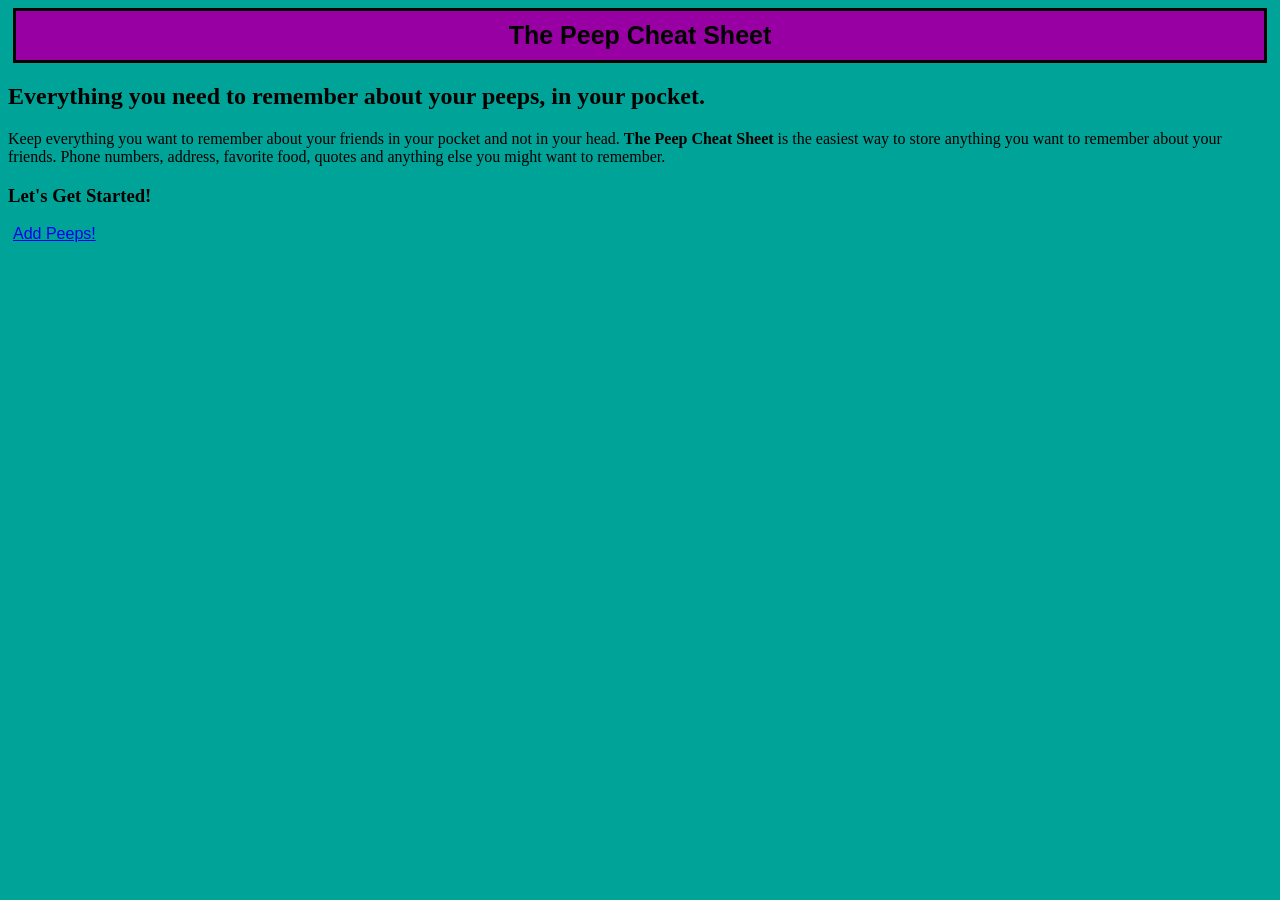
<file: index.html>
<!doctype html>
<!--Andisheh Bassiri
	VFW Project 1
	1302
-->
<html>
	<head>
			<meta charset="utf-8" />
			<meta keywords="Peep, Friends, Contacts, Cheat Sheet" />
			<meta description="Peep Cheat Sheet, Contacts and more" />
			<meta name="robots" content="index, follow" />
			<meta name="viewport" content="user-scalable=no, width=device-width" />
			<link rel="stylesheet" type="text/css" href="styles.css">
			<title>The Peep Cheat Sheet</title>
	</head>
	<body>
		<headergroup>
			<h1>The Peep Cheat Sheet</h1>
			<h2>Everything you need to remember about your peeps, in your pocket.</h2>
		</headergroup>
		<p>
			Keep everything you want to remember about your friends in your pocket and not in your head.  <strong> The Peep Cheat Sheet </strong> is the easiest way to store anything you want to remember about your friends.  Phone numbers, address, favorite food, quotes and anything else you might want to remember.
		</p>
		<h3>Let's Get Started!</h3>
		<a title="Add Peeps" href="addItem.html">Add Peeps!</a>

	</body>

</html>
</file>
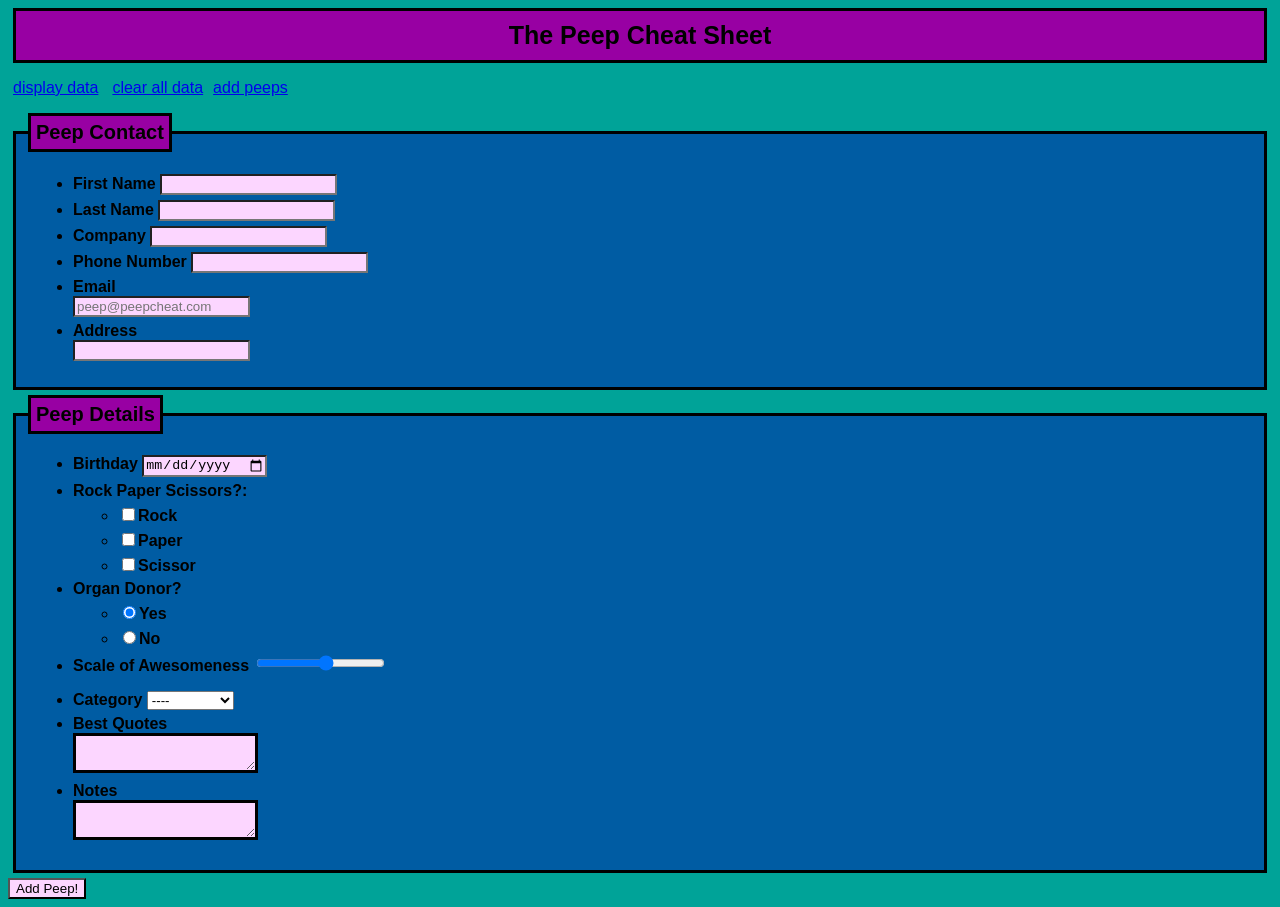
<file: addItem.html>
<!doctype html>
<!--Andisheh Bassiri
	VFW Project 3
	Feb 8th 2013
-->

<html>
	<head>
			<meta charset="utf-8" />
			<meta keywords="Peep, Friends, Contacts, Cheat Sheet" />
			<meta description="Peep Cheat Sheet, Contacts and more" />
			<meta name="robots" content="index, follow" />
			<meta name="viewport" content="user-scalable=no, width=device-width" />
			<link rel="stylesheet" type="text/css" href="styles.css">

			<title>The Peep Cheat Sheet</title>

	</head>
	<body>
		<h1 >The Peep Cheat Sheet</h1>
		<p>
		<a href="#" id="displayData">display data</a>  <a href="#" id="cleardata">clear all data</a><a href="#" id=mopeeps>add peeps</a>
		</p>

		<div>
			<form action="#" method="post" >
				<fieldset >
					<legend>Peep Contact</legend>
						<ul id="errors"s></ul>
						<ul>
							<li><label for="fname">First Name </label><input type="text" id="fname"/></li>
							<li><label for="lname">Last Name </label><input type="text" id="lname"/></li>
							<li><label for="company">Company </label><input type="text" id="company"/></li>
							<li><label for="pnum">Phone Number </label><input type="text" id="pnum"/></li>
							<li><label for="email">Email </label><br><input type="text" placeholder="peep@peepcheat.com" id="email"/></li>
							<li><label for="addy">Address </label><br><input type="text" id="addy"/></li>	
						</ul>		
				</fieldset>	
				<fieldset>
					<legend>Peep Details</legend>
						<ul>
							<li><label for="bday">Birthday </label><input type="date" id="bday"/></li>
							<li>Rock Paper Scissors?:
								<ul>
									<li><input type="checkbox" value="Rock" id="rock" /><label for="rock">Rock</label></li>
									<li><input type="checkbox" value="Paper" id="paper" /><label for="paper">Paper</label></li>
									<li><input type="checkbox" value="Scissor" id="scissor" /><label for="scissor">Scissor</label></li>
								</ul>
							</li>
							<li>Organ Donor?
								<ul>
									<li><input type="radio" checked value="Yes" id="yes" name="donor" /><label for="yes">Yes</label></li>
									<li><input type="radio" value="No" id="no" name="donor" /><label for="no">No</label></li>
								</ul>
							</li>
							<li><label for="soa">Scale of Awesomeness </label><input type="range" name="soa" id="soa" min="1" max="10"><p id="soanum"></p></li>
							<li><label for="cat">Category </label>
								<select id="cat">
								</select>
							</li>
							<li><label for="quotes">Best Quotes </label><br><textarea id="quotes"></textarea></li>
							<li><label for="notes">Notes </label><br><textarea id="notes"></textarea></li>
						</ul>
				</fieldset>
				<input type="button" id="addPeep" value="Add Peep!"/>
			</form>
		</div>
		<script type="text/javascript" src="json.js"></script>	
		<script type="text/javascript" src="main.js"></script>
	</body>

</html>
</file>
<file: styles.css>
h1{
	font-family: sans-serif;
	font-size: 25px;
	text-align: center;
	padding: 10px;
	border: solid black;
	background: #9800A3;
	margin: 5px;
	
}

body{
	background: #00A398

}

fieldset{
	background: #005CA3;
	border:	solid black;
	margin: 5px;
}

legend{
	font-size: 20px;
	font-family: sans-serif;
	font-weight: bold;
	background: #9800A3;
	border: solid;
	padding: 5px;

}

li{
	margin: 5px;
	font-weight: bold;
	font-family: sans-serif;
}

input{

	background: #FCD6FF;
}

textarea{
	border: solid black;
	background:#FCD6FF;
}
a{
	font-family: sans-serif;
	margin: 5px;

}

.focus{
	border: solid #00A398;
}

.remove{
	display:none;
}
</file>
